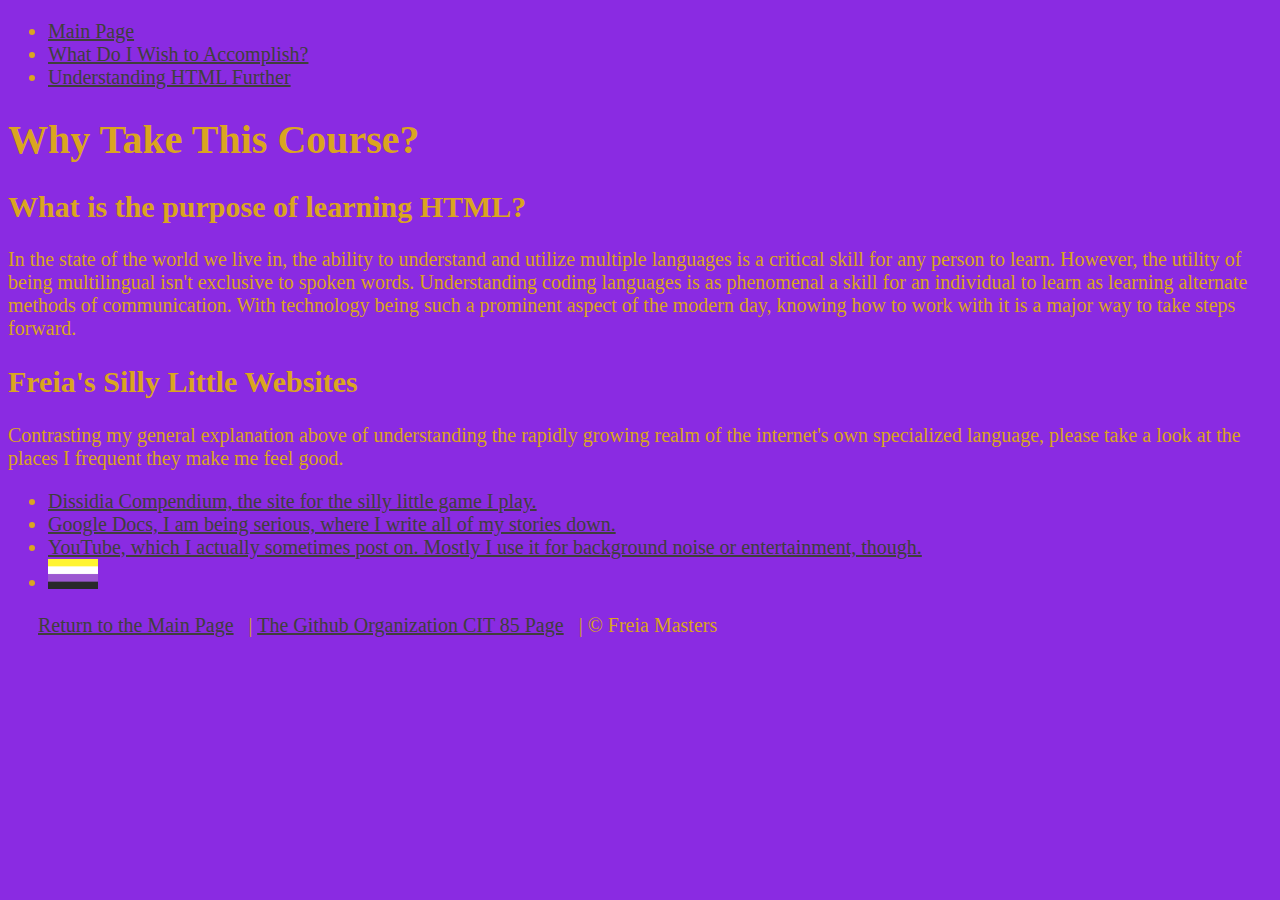
<file: w2/index.html>
<!DOCTYPE html>
<html lang="en">
<head>
    <meta charset="UTF-8">
    <meta name="viewport" content="width=device-width, initial-scale=1.0">
    <meta name="author" content="Freia Masters">
    <meta name="description" content="Why I have taken this course.">
    <title>Why have I taken CIT85?</title>
    <link rel="icon" href="hypno.png" type="icon/x-icon">
    <link rel="stylesheet" href="main.css">
</head>
<body>
    <nav>
        <ul>
            <li>
                <a href="index.html">Main Page</a>
            </li>
            <li>
                <a href="goals.html">What Do I Wish to Accomplish?</a>
            </li>
            <li>
                <a href="learn-more.html">Understanding HTML Further</a>
            </li>
        </ul>
    </nav>
    
    <h1>Why Take This Course?</h1>
    <section>
        <h2>What is the purpose of learning HTML?</h2>
        <p>
            In the state of the world we live in, the ability to understand and utilize multiple languages is a critical skill for any person to learn. However, the utility of being multilingual isn't exclusive to spoken words. Understanding coding languages is as phenomenal a skill for an individual to learn as learning alternate methods of communication. With technology being such a prominent aspect of the modern day, knowing how to work with it is a major way to take steps forward. 
        </p>
    </section>
    <section>
        <h2>Freia's Silly Little Websites</h2>
        <p>Contrasting my general explanation above of understanding the rapidly growing realm of the internet's own specialized language, please take a look at the places I frequent they make me feel good.</p>
        <ul>
            <li>
                <a href="https://www.dissidiacompendium.com/?JP=true" target="_blank">Dissidia Compendium, the site for the silly little game I play.</a>
            </li>
            <li>
                <a href="https://docs.google.com/document/u/0/" target="_blank">Google Docs, I am being serious, where I write all of my stories down.</a>
            </li>
            <li>
                <a href="https://www.youtube.com/" target="_blank">YouTube, which I actually sometimes post on. Mostly I use it for background noise or entertainment, though.</a>
            </li>
            <li>
            <a href="https://en.wikipedia.org/wiki/Non-binary_gender" target="_blank">
                <img src="Nonbinary-flag.png" width="50" height="30" alt="An image of the non-binary flag, which reflects myself as a person.">
            </a>
        </li>
        </ul>
    </section>
    <nav>
        &nbsp;
        &nbsp;
        &nbsp;
        <a href="index.html">Return to the Main Page</a>
        &nbsp; | 
        <a href="https://github.com/CIT85" target="_blank">The Github Organization CIT 85 Page</a>
        &nbsp; |
        &copy; Freia Masters
    </nav>
</body>
</html>
</file>
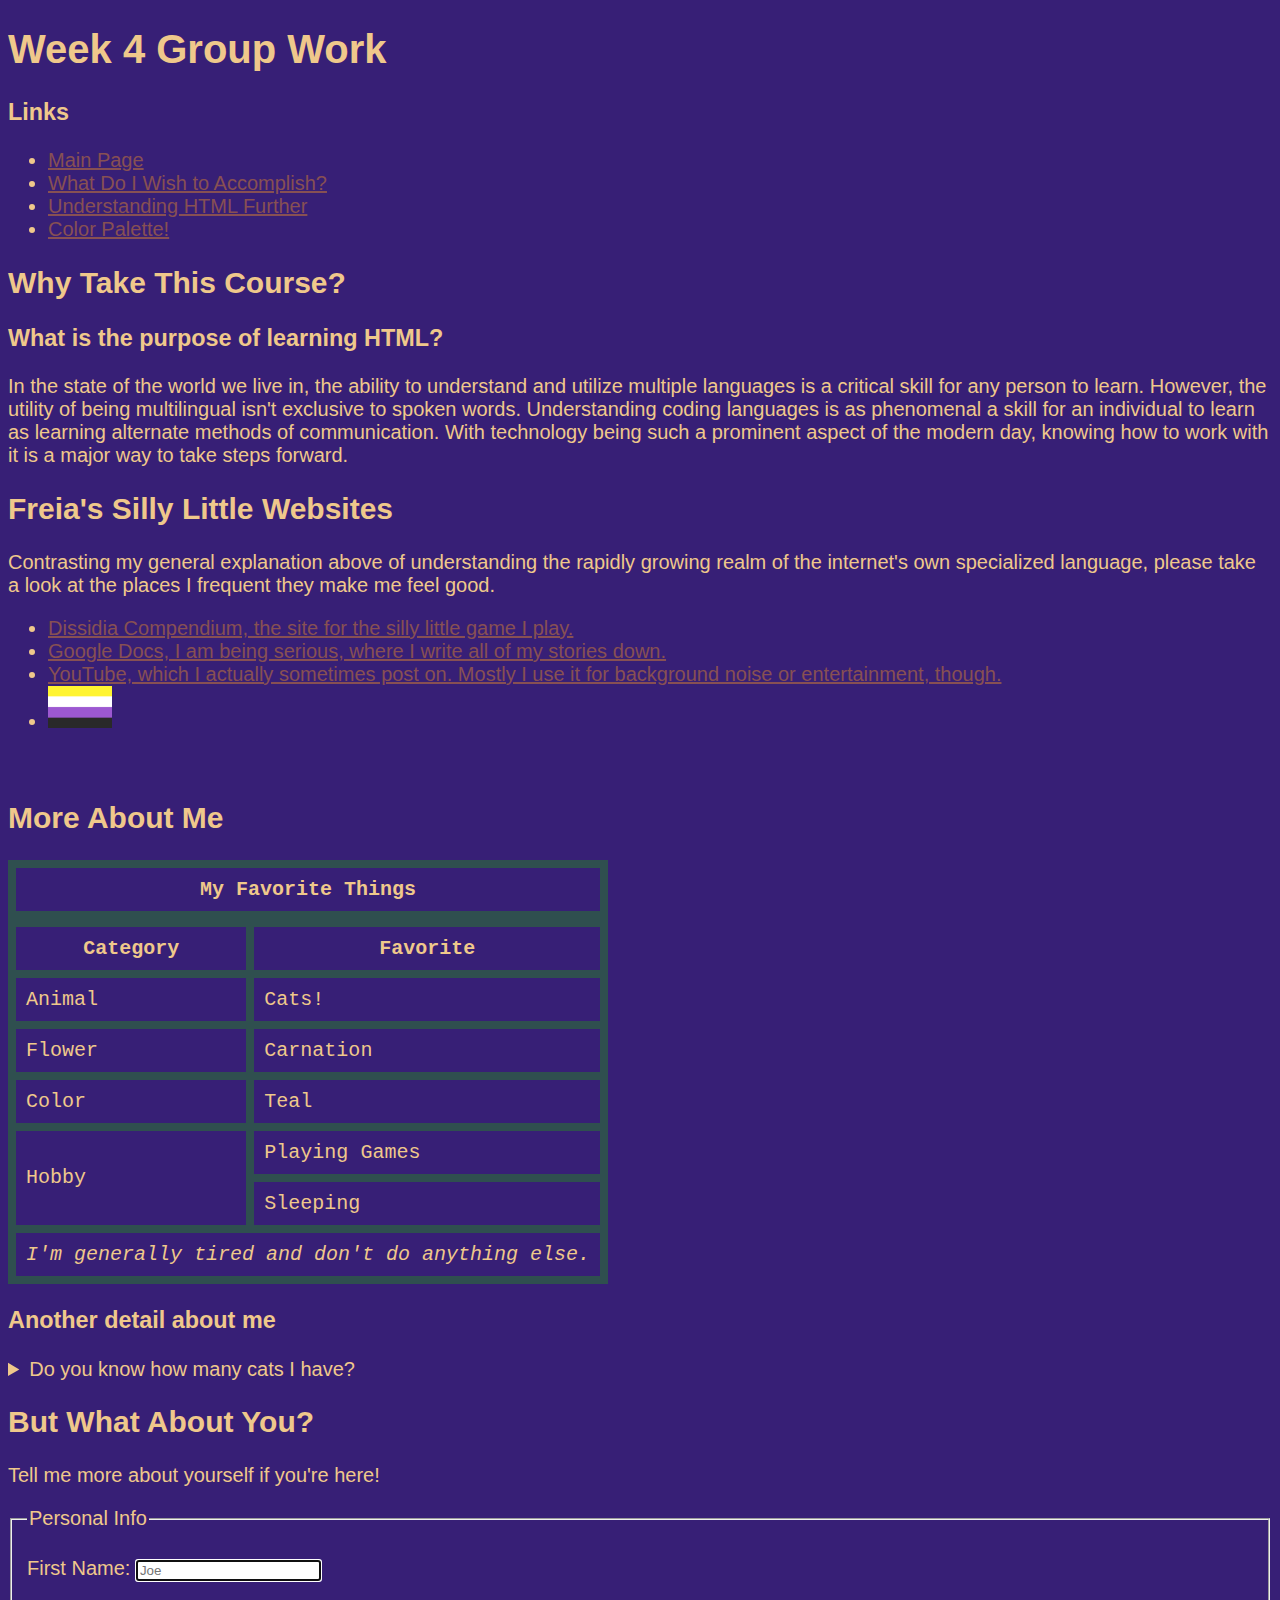
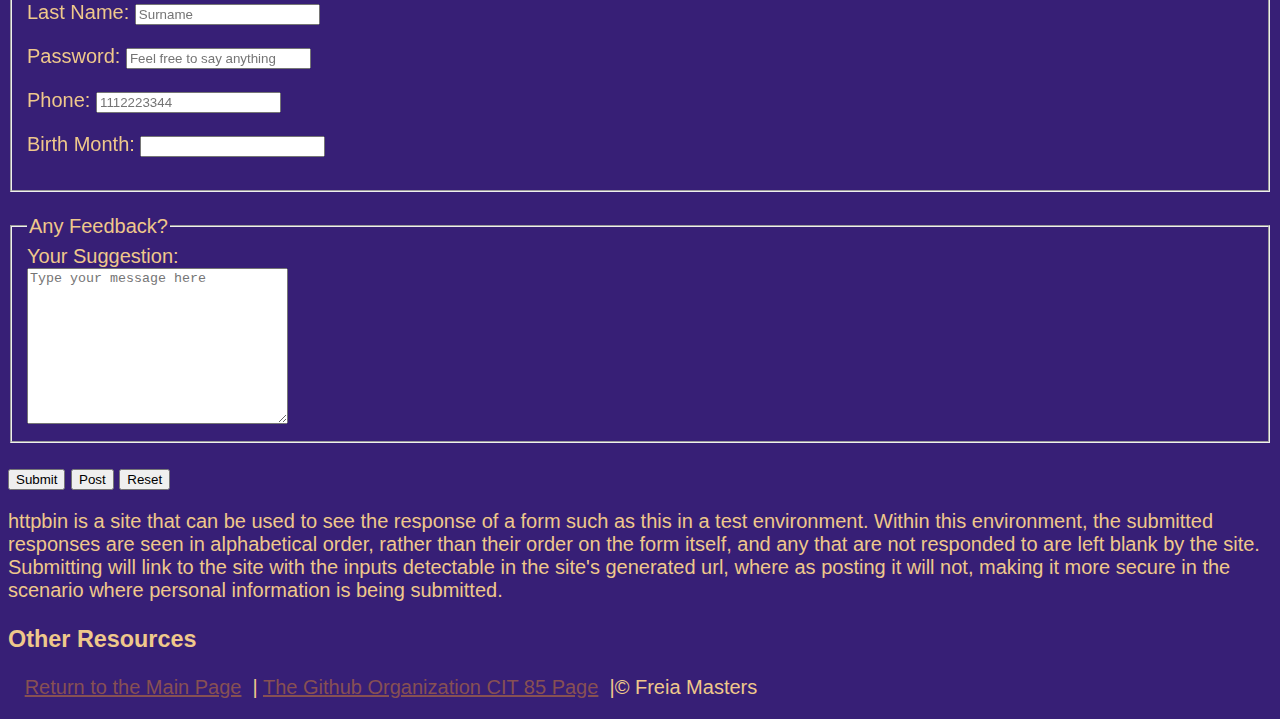
<file: w4/index.html>
<!DOCTYPE html>
<html lang="en">
<head>
    <meta charset="UTF-8">
    <meta name="viewport" content="width=device-width, initial-scale=1.0">
    <meta name="author" content="Freia Masters">
    <meta name="description" content="Week 4 Group Work.">
    <title>Week 4 CSS/HTML Group Work</title>
    <link rel="icon" href="hypno.png" type="icon/x-icon">
    <link rel="stylesheet" href="main.css">
</head>
<body>
    <header>
    <h1>Week 4 Group Work</h1>

    <nav aria-labelledby="Page-Links">
        <h3 id="Page-Links">Links</h3>
        <ul>
            <li>
                <a href="index.html">Main Page</a>
            </li>
            <li>
                <a href="goals.html">What Do I Wish to Accomplish?</a>
            </li>
            <li>
                <a href="learn-more.html">Understanding HTML Further</a>
            </li>
            <li>
                <a href="colors.html">Color Palette!</a>
            </li>
        </ul>
    </nav>
</header>

<main>
    <article id="Course">
        <h2>Why Take This Course?</h2>
        <h3>What is the purpose of learning HTML?</h3>
        <p>
            In the state of the world we live in, the ability to understand and utilize multiple languages is a critical skill for any person to learn. However, the utility of being multilingual isn't exclusive to spoken words. Understanding coding languages is as phenomenal a skill for an individual to learn as learning alternate methods of communication. With technology being such a prominent aspect of the modern day, knowing how to work with it is a major way to take steps forward. 
        </p>
    </article>
    <article id="About-Me">
        <h2>Freia's Silly Little Websites</h2>
        <p>Contrasting my general explanation above of understanding the rapidly growing realm of the internet's own specialized language, please take a look at the places I frequent they make me feel good.</p>
        <ul>
            <li>
                <a href="https://www.dissidiacompendium.com/?JP=true" target="_blank">Dissidia Compendium, the site for the silly little game I play.</a>
            </li>
            <li>
                <a href="https://docs.google.com/document/u/0/" target="_blank">Google Docs, I am being serious, where I write all of my stories down.</a>
            </li>
            <li>
                <a href="https://www.youtube.com/" target="_blank">YouTube, which I actually sometimes post on. Mostly I use it for background noise or entertainment, though.</a>
            </li>
            <li>
            <a href="https://en.wikipedia.org/wiki/Non-binary_gender" target="_blank">
                <img src="Nonbinary-flag.png" width="64" height="42" alt="An image of the non-binary flag, which reflects myself as a person.">
            </a>
        </li>
        </ul>
        <br>
        <h2>More About Me</h2>
        <table>
            <caption><b>My Favorite Things</b></caption>
            <thead>
            <tr>
                <th scope="col">Category</th>
                <th scope="col">Favorite</th>
            </tr>
        </thead>
        <tbody>
            <tr>
                <td>Animal</td>
                <td>Cats!</td>
            </tr>
            <tr>
                <td>Flower</td>
                <td>Carnation</td>
            </tr>
            <tr>
                <td>Color</td>
                <td>Teal</td>
            </tr>
            <tr>
                <td rowspan="2">Hobby</td>
                <td>Playing Games</td>
            </tr>
            <tr>
                <td>Sleeping</td>
            </tr>
        </tbody>
        <tfoot>
            <tr>
                <td colspan="2"><i>I'm generally tired and don't do anything else.</i></td>
            </tr>
        </tfoot>
        </table>
    <aside>
        <h3>Another detail about me</h3>
        <details>
            <summary>Do you know how many cats I have?</summary>
            <p>I have three cats at my house!</p>
        </details>
    </aside>
    </article>
    <article id="contact">
        <h2>But What About You?</h2>
        <p>Tell me more about yourself if you're here!</p>

        <form action="https://httpbin.org/get" method="get">
        <fieldset>
            <legend>Personal Info</legend>
        <p>
            <label for="firstName">First Name:</label>
            <input type="text" name="firstName" id="firstName" placeholder="Joe" autocomplete="on" required autofocus>
        </p>
        <p>
            <label for="lastName">Last Name:</label>
            <input type="text" name="lastName" id="lastName" placeholder="Surname" autocomplete="on" required>
        </p>
        <p>
            <label for="password">Password:</label>
            <input type="password" name="password" id="password" placeholder="Feel free to say anything" required>
        </p>
        <p>
            <label for="phone">Phone:</label>
            <input type="tel" name="phone" id="phone" placeholder="1112223344" pattern="[0-9]{3}[0-9]{3}[0-9]{4}" required>
        </p>
        <p>
            <label for="birth">Birth Month:</label>
            <input type="text" name="birth" id="birth" list="birth-month">
            <datalist id="birth-month">
                <option value="January">
                <option value="February">
                <option value="March">
                <option value="April">
                <option value="May">
                <option value="June">
                <option value="July">
                <option value="August">
                <option value="September">
                <option value="October">
                <option value="November">
                <option value="December">
            </datalist>
        </p>
    </fieldset>
<br>
    <fieldset>
        <legend>Any Feedback?</legend>
        <label for="message">Your Suggestion:</label>
        <br>
        <textarea name="message" id="message" cols="30" rows="10" placeholder="Type your message here"></textarea>
    </fieldset>
    <br>
    <button type="submit">Submit</button>
    <button type="submit" formaction="https://httpbin.org/post" formmethod="post">Post</button>
    <button type="reset">Reset</button>
        </form>
    </article>
    <p>httpbin is a site that can be used to see the response of a form such as this in a test environment. Within this environment, the submitted responses are seen in alphabetical order, rather than their order on the form itself, and any that are not responded to are left blank by the site. Submitting will link to the site with the inputs detectable in the site's generated url, where as posting it will not, making it more secure in the scenario where personal information is being submitted.</p>
</main>
<footer>
    <nav aria-label="Alternate-Navigations">
        <h3 id="Alternate-Navigations">Other Resources</h3>
        <p>
            &nbsp;&nbsp;&nbsp;<a href="index.html">Return to the Main Page</a>&nbsp; | <a href="https://github.com/CIT85" target="_blank">The Github Organization CIT 85 Page</a>&nbsp; |&copy; Freia Masters
        </p>
    </nav>
</footer>
</body>
</html>
</file>
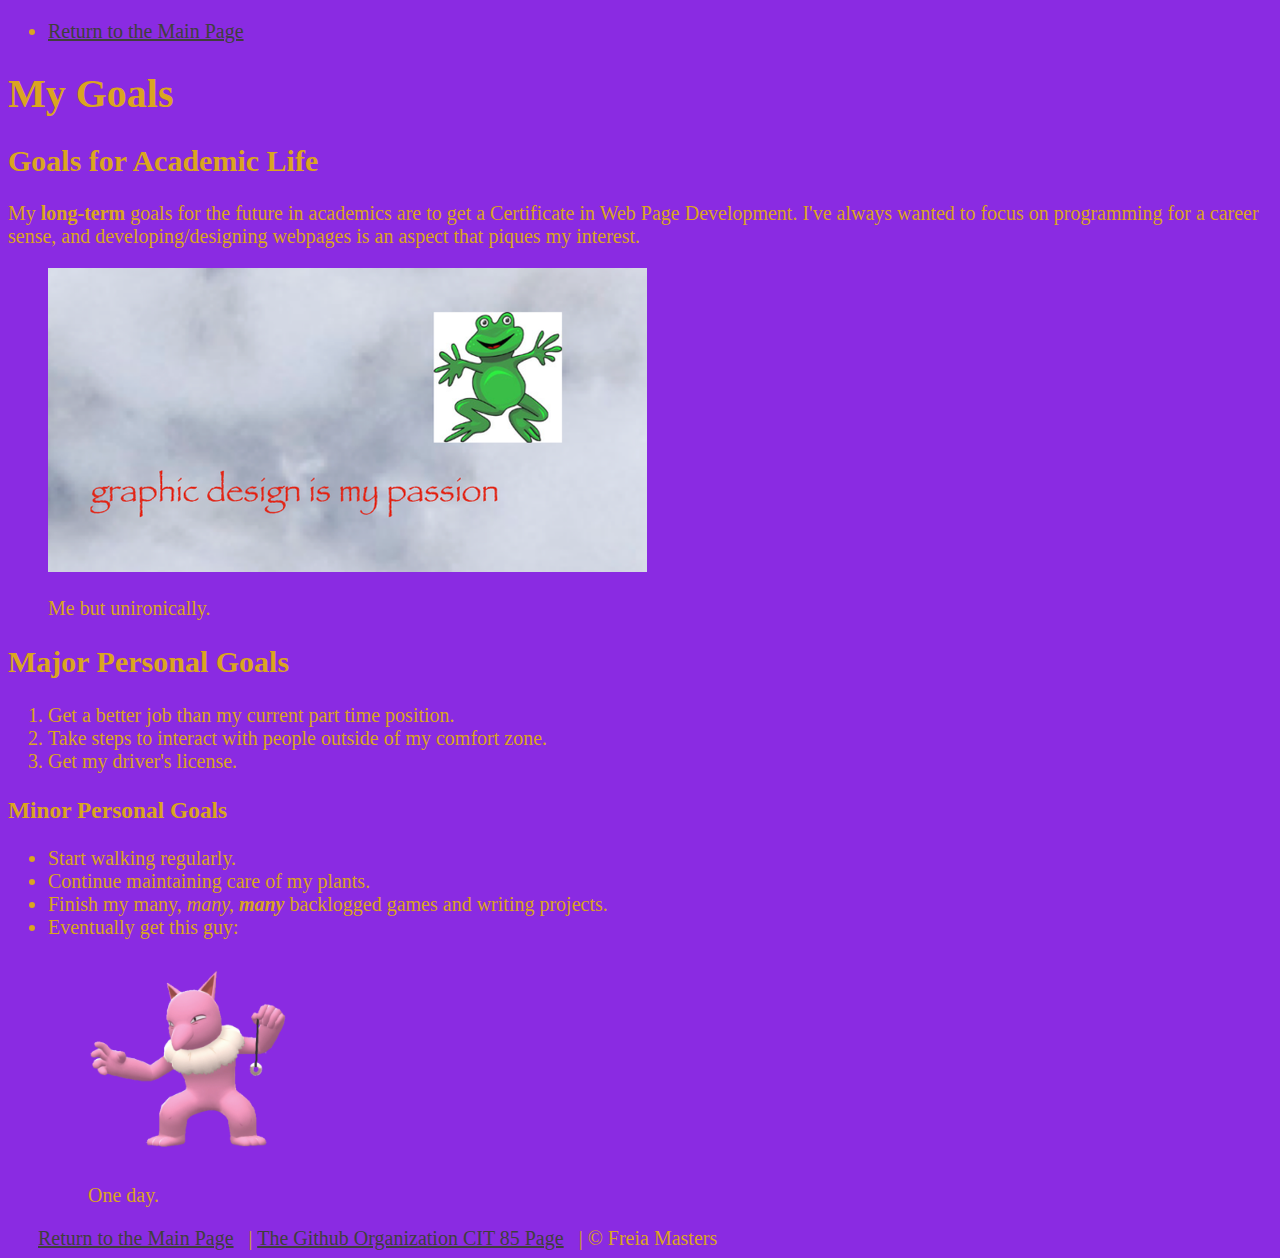
<file: w2/goals.html>
<!DOCTYPE html>
<html lang="en">
<head>
    <meta charset="UTF-8">
    <meta name="viewport" content="width=device-width, initial-scale=1.0">
    <meta name="author" content="Freia Masters">
    <meta name="description" content="Understanding me and my goals">
    <title>What Do I Wish to Accomplish?</title>
    <link rel="icon" href="hypno.png" type="icon/x-icon">
    <link rel="stylesheet" href="main.css">
</head>
<body>
    <nav>
        <ul>
            <li>
                <a href="index.html">Return to the Main Page</a>
            </li>
        </ul>
    </nav>

    <h1>My Goals</h1>
    <section>
        <h2>Goals for Academic Life</h2>
        <p>
            My <strong>long-term</strong> goals for the future in academics are to get a Certificate in Web Page Development. I've always wanted to focus on programming for a career sense, and developing/designing webpages is an aspect that piques my interest.
        </p>
        <figure>
            <img src="img/graphic_design_is_my_passion.png" width="599" height="304" alt="The original meme image of a clipart frog on top of an image of a cloudy sky with graphic design is my passion written in red.">
            <figcaption>
                <p>
                    Me but unironically.
                </p>
            </figcaption>
        </figure>
    </section>
    <section>
        <h2>Major Personal Goals</h2>
        <ol>    
            <li>
            Get a better job than my current part time position.
            </li>
            <li>
                Take steps to interact with people outside of my comfort zone.
            </li>
            <li>
                Get my driver's license.
            </li>
        </ol>
        <h3>Minor Personal Goals</h3>
        <ul>
            <li>
                Start walking regularly.
            </li>
            <li>
                Continue maintaining care of my plants.
            </li>
            <li>
                Finish my many, <em>many,</em> <strong><em>many</em></strong> backlogged games and writing projects.
            </li>
            <li>
                Eventually get this guy:
                <figure>
                    <img src="img/S-Hypno.png" width="200" height="200" loading="lazy" alt="A shiny Hypno, my favorite Pokemon. It's pink compared to its usual yellow">
                <figcaption>
                    <p>
                        One day.
                    </p>
                </figcaption>
            </figure>                
            </li>
        </ul>
    </section>
    <nav>
        &nbsp;
        &nbsp;
        &nbsp;
        <a href="index.html">Return to the Main Page</a>
        &nbsp; | 
        <a href="https://github.com/CIT85" target="_blank">The Github Organization CIT 85 Page</a>
        &nbsp; |
        &copy; Freia Masters
    </nav>
</body>
</html>
</file>
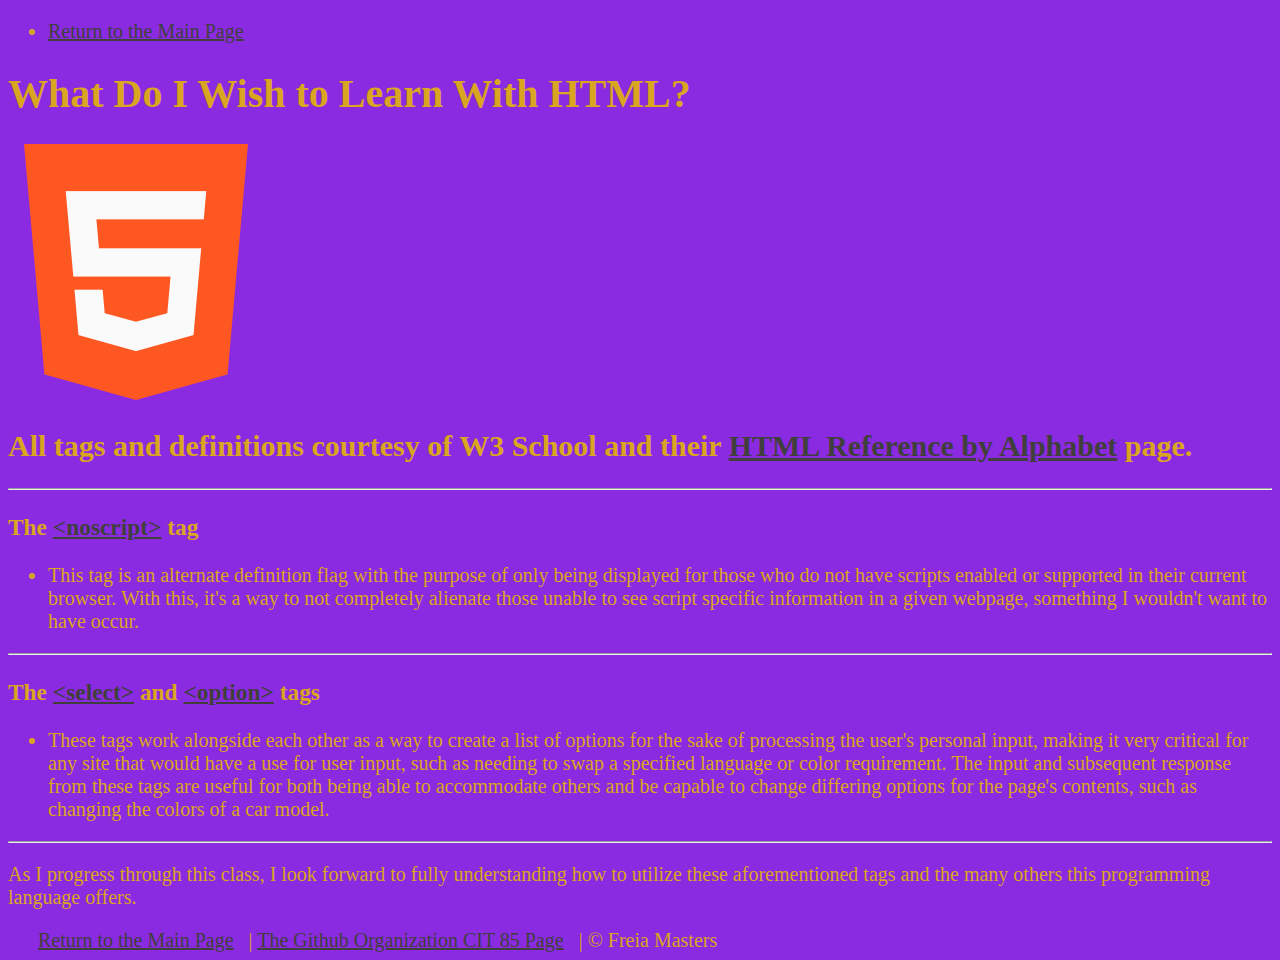
<file: w2/learn-more.html>
<!DOCTYPE html>
<html lang="en">
<head>
    <meta charset="UTF-8">
    <meta name="viewport" content="width=device-width, initial-scale=1.0">
    <meta name="author" content="Freia Masters">
    <meta name="description" content="Some of what I would like to learn with HTML.">
    <title>What Do I Wish to Lean With HTML?</title>
    <link rel="icon" href="hypno.png" type="icon/x-icon">
    <link rel="stylesheet" href="main.css">
</head>
<body>
    <nav>
        <ul>
            <li>
                <a href="index.html">Return to the Main Page</a>
            </li>
        </ul>
    </nav>

    <h1>What Do I Wish to Learn With HTML?</h1>
    <img src="img/html-icon.png" height="256" width="256" alt="the HTML5 logo itself">
    <h2>All tags and definitions courtesy of W3 School and their <a href="https://www.w3schools.com/TAGs/" target="blank">HTML Reference by Alphabet</a> page.</h2>

        <hr>
        <h3>The <a href="https://www.w3schools.com/TAGs/tag_noscript.asp" target="_blank"> &lt;noscript&gt;</a> tag</h3>
    <ul>
        <li>
            This tag is an alternate definition flag with the purpose of only being displayed for those who do not have scripts enabled or supported in their current browser. With this, it's a way to not completely alienate those unable to see script specific information in a given webpage, something I wouldn't want to have occur.
        </li>
    </ul>
    <hr>
        <h3>The <a href="https://www.w3schools.com/TAGs/tag_select.asp">&lt;select&gt;</a> and <a href="https://www.w3schools.com/TAGs/tag_option.asp" target="_blank">&lt;option&gt;</a> tags</h3>
    <ul>
        <li>
            These tags work alongside each other as a way to create a list of options for the sake of processing the user's personal input, making it very critical for any site that would have a use for user input, such as needing to swap a specified language or color requirement. The input and subsequent response from these tags are useful for both being able to accommodate others and be capable to change differing options for the page's contents, such as changing the colors of a car model.
        </li>
    </ul>
    <hr>
    <p>As I progress through this class, I look forward to fully understanding how to utilize these aforementioned tags and the many others this programming language offers.</p>
    <nav>
        &nbsp;
        &nbsp;
        &nbsp;
        <a href="index.html">Return to the Main Page</a>
        &nbsp; | 
        <a href="https://github.com/CIT85" target="_blank">The Github Organization CIT 85 Page</a>
        &nbsp; |
        &copy; Freia Masters
    </nav>
</body>
</html>
</file>
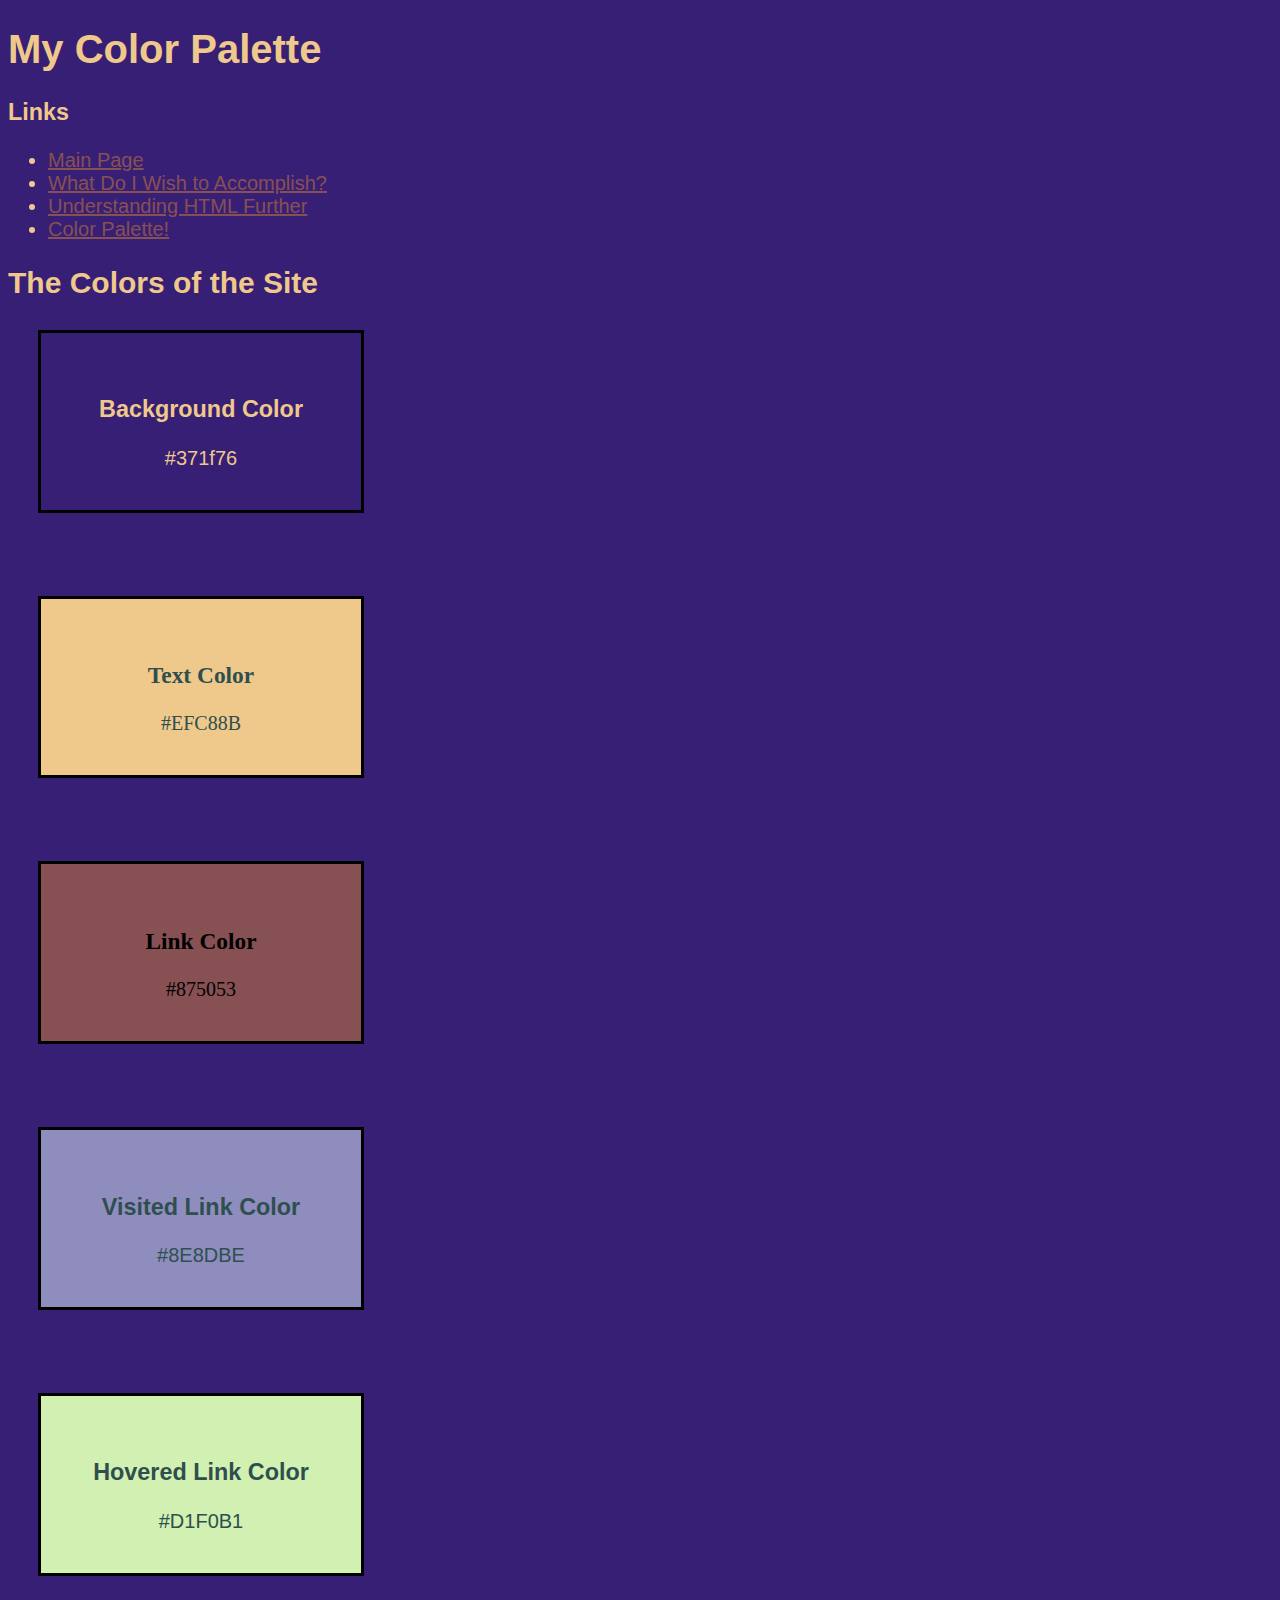
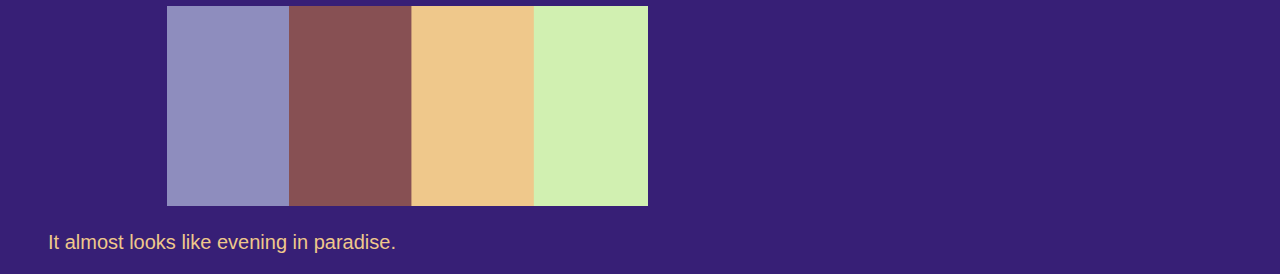
<file: w4/colors.html>
<!DOCTYPE html>
<html lang="en">

<head>
    <meta charset="UTF-8">
    <meta name="viewport" content="width=device-width, initial-scale=1.0">
    <meta name="author" content="Pa Nhia Thao">
    <meta name="description" content="What colors have I chosen?">
    <title>Week 4 Color Palette</title>
    <link rel="icon" href="hypno.png" type="image/x-icon">
    <link rel="stylesheet" href="main.css" type="text/css">
</head>

<body>
    <header>
        <h1>My Color Palette</h1>
        <nav aria-labelledby="Page-Links">
            <h3 id="Page-Links">Links</h3>
            <ul>
                <li>
                    <a href="index.html">Main Page</a>
                </li>
                <li>
                    <a href="goals.html">What Do I Wish to Accomplish?</a>
                </li>
                <li>
                    <a href="learn-more.html">Understanding HTML Further</a>
                </li>
                <li>
                    <a href="colors.html">Color Palette!</a>
                </li>
            </ul>
        </nav>
    </header>

    <main>
        <h2>The Colors of the Site</h2>
        <article class="background">
            <h3>Background Color</h3>
            #371f76
        </article>
        <br>
        <article class="text">
            <h3>Text Color</h3>
            #EFC88B
        </article>
        <br>
        <article class="link">
            <h3>Link Color</h3>
            #875053
        </article>
        <br>
        <article class="visit">
            <h3>Visited Link Color</h3>
            #8E8DBE
        </article>
        <br>
        <article class="hover">
            <h3>Hovered Link Color</h3>
            #D1F0B1
        </article>
    </main>

    <figure class="palette">
        <img src="img/palette.png" width="600" height="200" alt="the color palette for the site in a row, excluding the background">
        <figcaption>
            <p>It almost looks like evening in paradise.</p>
        </figcaption>
    </figure>
</file>
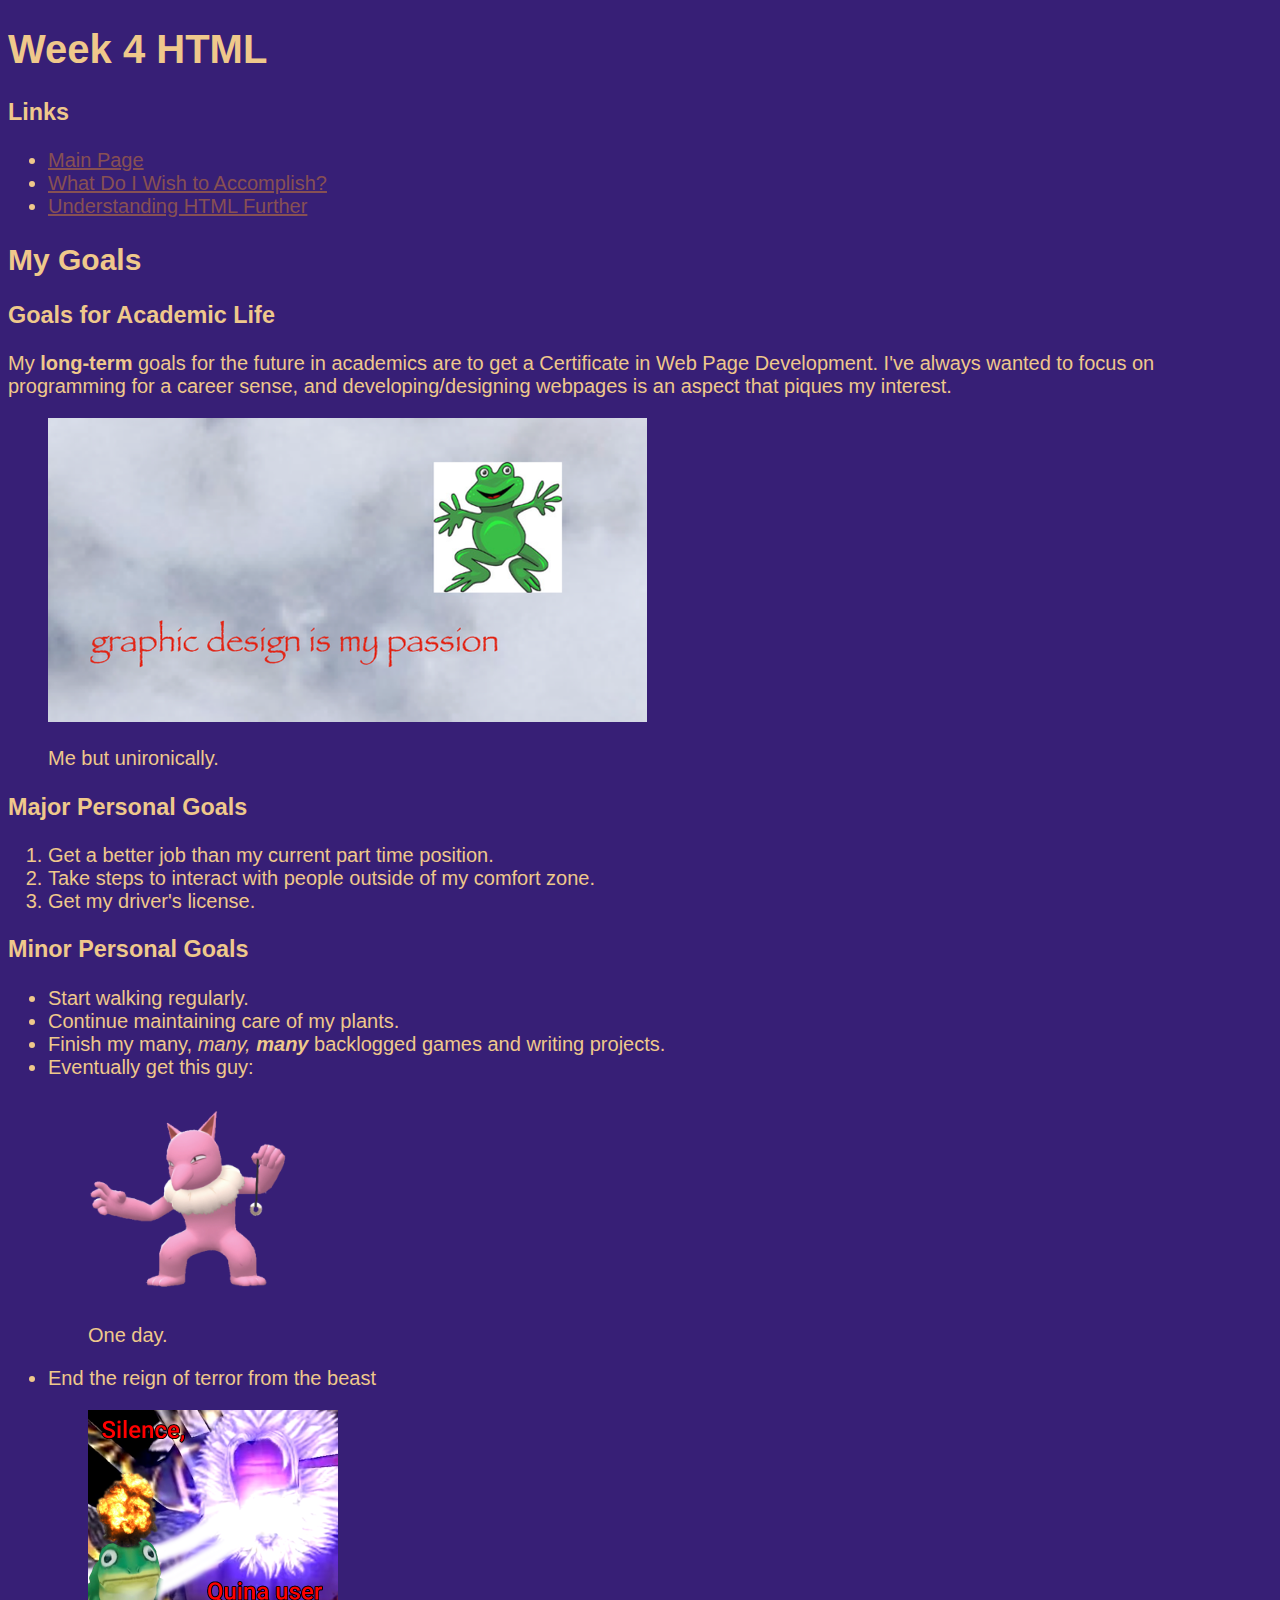
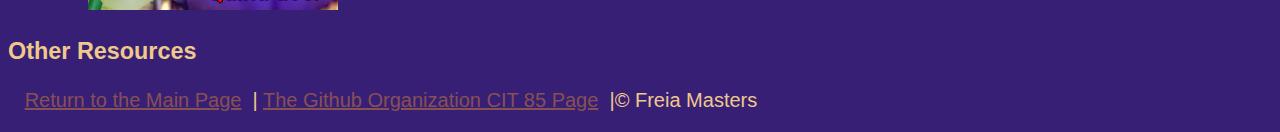
<file: w4/goals.html>
<!DOCTYPE html>
<html lang="en">
<head>
    <meta charset="UTF-8">
    <meta name="viewport" content="width=device-width, initial-scale=1.0">
    <meta name="author" content="Freia Masters">
    <meta name="description" content="Week 4 Goals">
    <title>Week 4 Group Work Goals</title>
    <link rel="icon" href="hypno.png" type="icon/x-icon">
    <link rel="stylesheet" href="main.css">
</head>

<body>
    <header>
        <h1>Week 4 HTML</h1>
    
        <nav aria-labelledby="Page-Links">
            <h3 id="Page-Links">Links</h3>
            <ul>
                <li>
                    <a href="index.html">Main Page</a>
                </li>
                <li>
                    <a href="goals.html">What Do I Wish to Accomplish?</a>
                </li>
                <li>
                    <a href="learn-more.html">Understanding HTML Further</a>
                </li>
            </ul>
        </nav>
    </header>
    <main>
    <article id="Goals">
        <h2>My Goals</h2>
        <h3>Goals for Academic Life</h3>
        <p>
            My <strong>long-term</strong> goals for the future in academics are to get a Certificate in Web Page Development. I've always wanted to focus on programming for a career sense, and developing/designing webpages is an aspect that piques my interest.
        </p>
        <figure>
            <img src="img/graphic_design_is_my_passion.png" width="599" height="304" alt="The original meme image of a clipart frog on top of an image of a cloudy sky with graphic design is my passion written in red.">
            <figcaption>
                <p>
                    Me but unironically.
                </p>
            </figcaption>
        </figure>
        <h3>Major Personal Goals</h3>
        <ol>    
            <li>
            Get a better job than my current part time position.
            </li>
            <li>
                Take steps to interact with people outside of my comfort zone.
            </li>
            <li>
                Get my driver's license.
            </li>
        </ol>
        <h3>Minor Personal Goals</h3>
        <ul>
            <li>
                Start walking regularly.
            </li>
            <li>
                Continue maintaining care of my plants.
            </li>
            <li>
                Finish my many, <em>many,</em> <strong><em>many</em></strong> backlogged games and writing projects.
            </li>
            <li>
                Eventually get this guy:
                <figure>
                    <img src="img/S-Hypno.png" width="200" height="200" loading="lazy" alt="A shiny Hypno, my favorite Pokemon. It's pink compared to its usual yellow">
                <figcaption>
                    <p>
                        One day.
                    </p>
                </figcaption>
            </figure>                
            </li>
            <li>
                End the reign of terror from the beast
                <figure>
                    <img src="img/SilenceQuinaUser.png" width="250" height="200" alt="Silence, Quina User">
                </figure>
            </li>
        </ul>
    </article>
    </main>
    <footer>
        <nav aria-label="Alternate-Navigations">
            <h3 id="Alternate-Navigations">Other Resources</h3>
            <p>
                &nbsp;&nbsp;&nbsp;<a href="index.html">Return to the Main Page</a>&nbsp; | <a href="https://github.com/CIT85" target="_blank">The Github Organization CIT 85 Page</a>&nbsp; |&copy; Freia Masters
            </p>
        </nav>
    </footer>
</body>
</html>
</file>
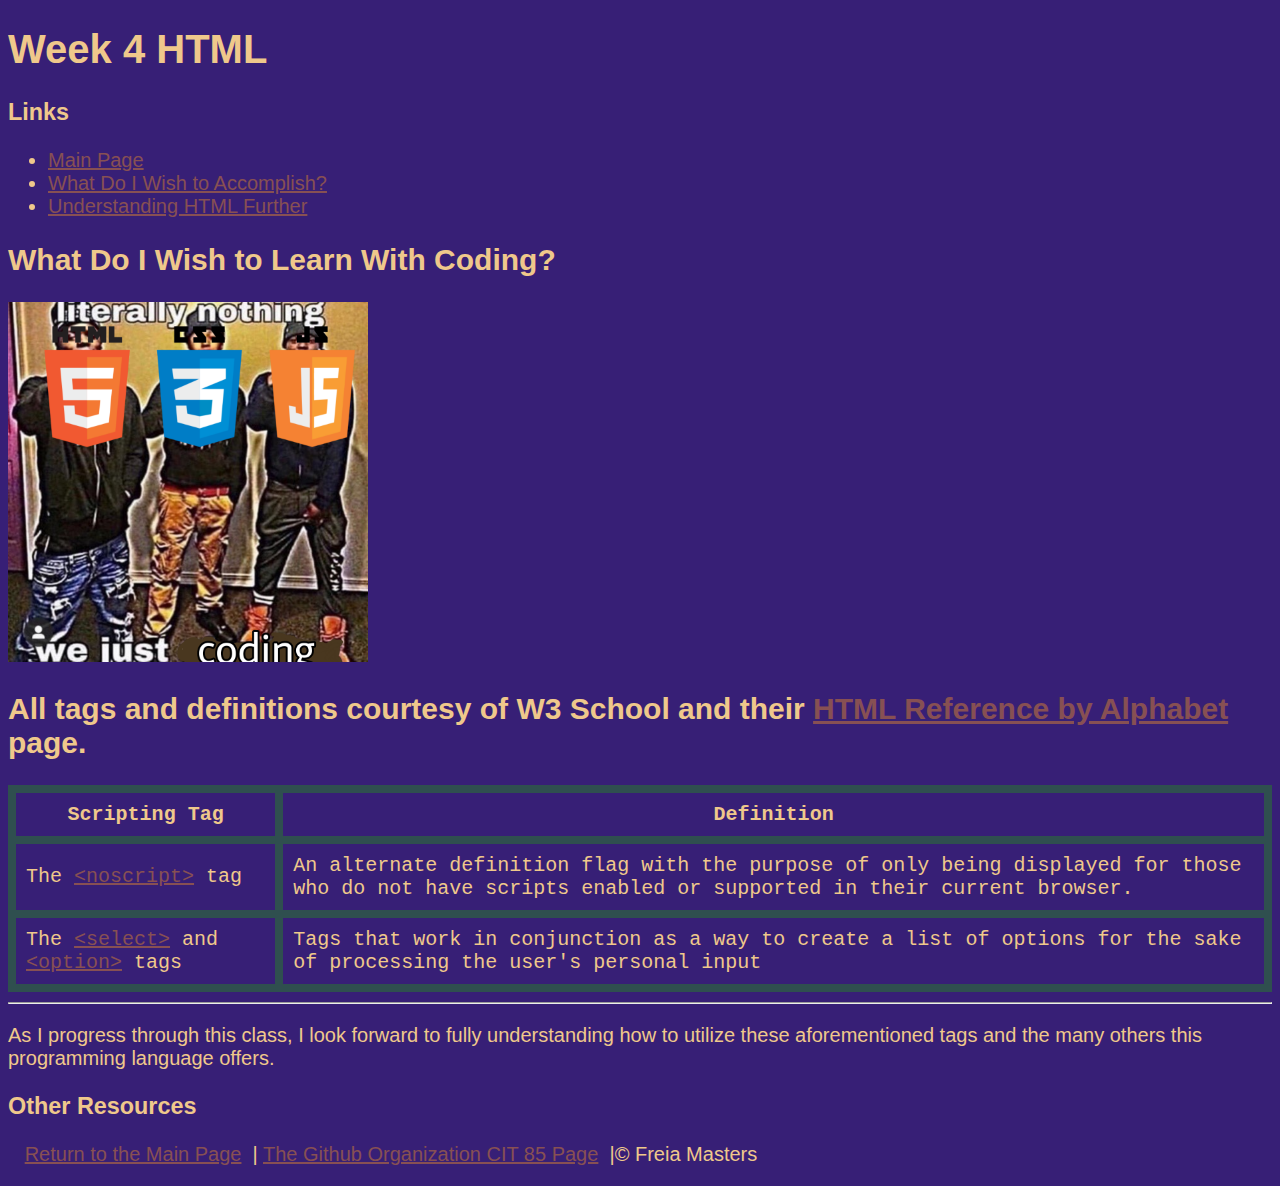
<file: w4/learn-more.html>
<!DOCTYPE html>
<html lang="en">
<head>
    <meta charset="UTF-8">
    <meta name="viewport" content="width=device-width, initial-scale=1.0">
    <meta name="author" content="Freia Masters">
    <meta name="description" content="Week 4 Group Work.">
    <title>Week 4: Learning HTML</title>
    <link rel="icon" href="hypno.png" type="icon/x-icon">
    <link rel="stylesheet" href="main.css">
</head>
<body>
    <header>
        <h1>Week 4 HTML</h1>
    
        <nav aria-labelledby="Page-Links">
            <h3 id="Page-Links">Links</h3>
            <ul>
                <li>
                    <a href="index.html">Main Page</a>
                </li>
                <li>
                    <a href="goals.html">What Do I Wish to Accomplish?</a>
                </li>
                <li>
                    <a href="learn-more.html">Understanding HTML Further</a>
                </li>
            </ul>
        </nav>
    </header>
    <main>
        <article id="Learning-Coding">
    <h2>What Do I Wish to Learn With Coding?</h2>
    <img src="img/Picsart_23-11-02_21-28-18-193.png" height="360" width="360" alt="the HTML5 logo itself">
    <h2>All tags and definitions courtesy of W3 School and their <a href="https://www.w3schools.com/TAGs/" target="blank">HTML Reference by Alphabet</a> page.</h2>
    <table>
        <tr>
          <th>Scripting Tag</th>
          <th>Definition</th>
        </tr>
        <tr>
          <td>The <a href="https://www.w3schools.com/TAGs/tag_noscript.asp" target="_blank"> &lt;noscript&gt;</a> tag</td>
          <td>An alternate definition flag with the purpose of only being displayed for those who do not have scripts enabled or supported in their current browser.</td>
        </tr>
        <tr>
          <td>The <a href="https://www.w3schools.com/TAGs/tag_select.asp">&lt;select&gt;</a> and <a href="https://www.w3schools.com/TAGs/tag_option.asp" target="_blank">&lt;option&gt;</a> tags</td>
          <td>Tags that work in conjunction as a way to create a list of options for the sake of processing the user's personal input</td>
        </tr>
      </table>
    <hr>
    <p>As I progress through this class, I look forward to fully understanding how to utilize these aforementioned tags and the many others this programming language offers.</p>
    </article>
</main>
    <footer>
        <nav aria-label="Alternate-Navigations">
            <h3 id="Alternate-Navigations">Other Resources</h3>
            <p>
                &nbsp;&nbsp;&nbsp;<a href="index.html">Return to the Main Page</a>&nbsp; | <a href="https://github.com/CIT85" target="_blank">The Github Organization CIT 85 Page</a>&nbsp; |&copy; Freia Masters
            </p>
        </nav>
    </footer>
</body>
</html>
</file>
<file: w2/main.css>
html {
    font-size: 20px;
}

body {
    background-color: blueviolet;
    color: goldenrod;
}

a {
    color: #403f3c;
}

a:visited {
    color: #f7f2e1;
}

a:hover {
    color: #e88b43;
}
</file>
<file: w4/main.css>
html {
    font-size: 20px;
    font-family: Arial, Helvetica, sans-serif;
}

body {
    background-color: #371f76;
    color: #EFC88B;
}

a {
    color: #875053;
}

a:visited {
    color: #8E8DBE;
}

a:hover {
    color: #D1F0B1;
}

table, tr, th, td, caption {
    border: 8px solid #2f4f4f;
    font-family: 'Courier New', Courier, monospace;
    border-collapse: collapse;
    padding: 0.5rem;
}

.background {
    border: 3px solid black;
    width: 300px;
    font-size: 1rem;
    font-family: 'Franklin Gothic Medium', 'Arial Narrow', Arial, sans-serif;
    text-align: center;
    margin: 1.5em;
    padding: 2rem .5rem;
}

.text {
    border: 3px solid black;
    width: 300px;
    font-size: 1rem;
    font-family: 'Times New Roman', Times, serif;
    color: darkslategray;
    background-color: #EFC88B;
    text-align: center;
    margin: 1.5em;
    padding: 2rem .5rem;
}

.link {
    border: 3px solid black;
    width: 300px;
    font-size: 1em;
    font-family: Georgia, 'Times New Roman', Times, serif;
    color: black;
    background-color: #875053;
    text-align: center;
    margin: 1.5em;
    padding: 2rem .5rem;
}

.visit {
    border: 3px solid black;
    width: 300px;
    font-size: 1em;
    font-family: Verdana, Geneva, Tahoma, sans-serif;
    color: darkslategray;
    background-color: #8E8DBE;
    text-align: center;
    margin: 1.5em;
    padding: 2rem .5rem;
}

.hover {
    border: 3px solid black;
    width: 300px;
    font-size: 1em;
    font-family: 'Lucida Sans', 'Lucida Sans Regular', 'Lucida Grande', 'Lucida Sans Unicode', Geneva, Verdana, sans-serif;
    color: darkslategray;
    background-color: #D1F0B1;
    text-align: center;
    margin: 1.5em;
    padding: 2rem .5rem;
}
</file>
